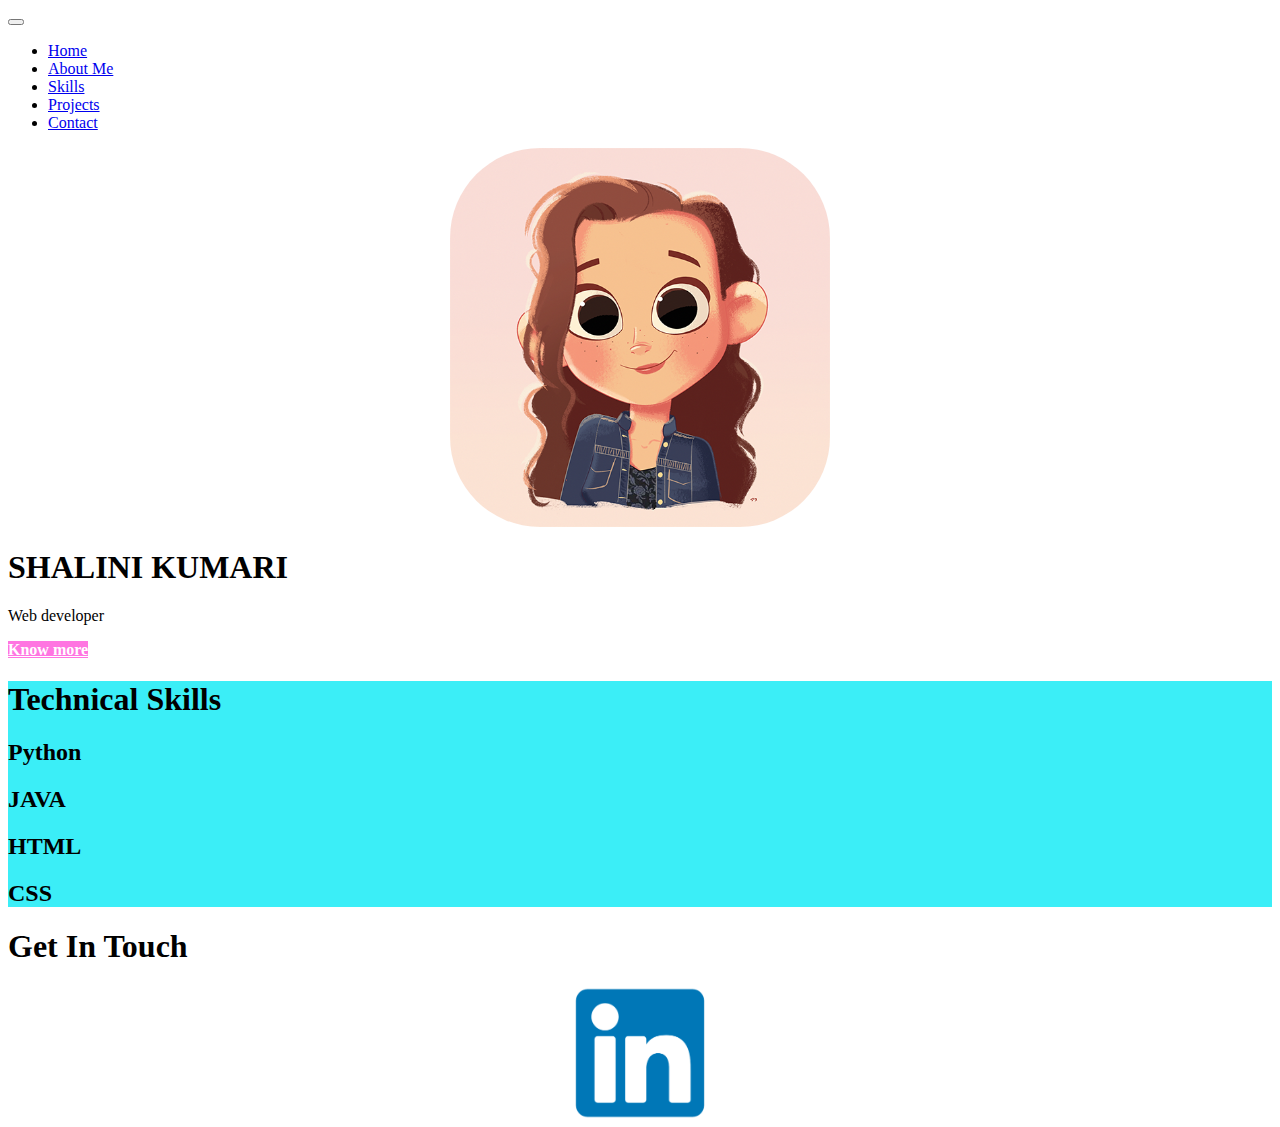
<file: index.html>
<!doctype html>
<html lang="en">
  <head>
    <!-- Required meta tags -->
    <meta charset="utf-8">
    <meta name="viewport" content="width=device-width, initial-scale=1, shrink-to-fit=no">

    <link rel="stylesheet" href="./css/portfolio.css">
    <link rel="stylesheet" href="https://stackpath.bootstrapcdn.com/bootstrap/4.5.0/css/bootstrap.min.css" integrity="sha384-9aIt2nRpC12Uk9gS9baDl411NQApFmC26EwAOH8WgZl5MYYxFfc+NcPb1dKGj7Sk" crossorigin="anonymous">

    <title>Shalini Kumari</title>
  </head>
  <body>
    

    <nav class="navbar navbar-expand-lg navbar-light bg-light">
        
        <button class="navbar-toggler" type="button" data-toggle="collapse" data-target="#navbarNav" aria-controls="navbarNav" aria-expanded="false" aria-label="Toggle navigation">
          <span class="navbar-toggler-icon"></span>
        </button>
        <div class="collapse navbar-collapse" id="navbarNav">
          <ul class="navbar-nav">
            <li class="nav-item active">
              <a class="nav-link" href="#">Home</a>
            </li>
            <li class="nav-item">
              <a class="nav-link" href="#">About Me</a>
            </li>
            <li class="nav-item">
                <a class="nav-link" href="#">Skills</a>
              </li>
              <li class="nav-item">
                <a class="nav-link" href="#">Projects</a>
              </li>
            <li class="nav-item">
              <a class="nav-link" href="#">Contact</a>
            </li>
            
          </ul>
        </div>
      </nav>
      <div class="jumbotron">
          <div class="text-center">
          <img src="./images/img.png" alt="img" height=30% width=30%>
        <h1 class="display-4 text-center">SHALINI KUMARI</h1>
        <p class="lead text-center">Web developer</p>
        
        <a class="btn-lg button" href="#" role="button">Know more</a>
    </div>
      </div>

      <div class="skills">
          <h1 class="text-center">Technical Skills</h1>
          <h2 class="text-center">Python</h2>
          <h2 class="text-center">JAVA</h2>

          <h2 class="text-center">HTML</h2>

          <h2 class="text-center">CSS</h2>



      </div>
      <div >

        <h1 class="text-center">Get In Touch</h1>
        <a href="https://www.linkedin.com/in/shalinikumari50/"><img src="./images/linkedIn.png" class="space" alt="img" height=20% width=20%></a>
        
        
    </div>
    <script src="https://code.jquery.com/jquery-3.5.1.slim.min.js" integrity="sha384-DfXdz2htPH0lsSSs5nCTpuj/zy4C+OGpamoFVy38MVBnE+IbbVYUew+OrCXaRkfj" crossorigin="anonymous"></script>
    <script src="https://cdn.jsdelivr.net/npm/popper.js@1.16.0/dist/umd/popper.min.js" integrity="sha384-Q6E9RHvbIyZFJoft+2mJbHaEWldlvI9IOYy5n3zV9zzTtmI3UksdQRVvoxMfooAo" crossorigin="anonymous"></script>
    <script src="https://stackpath.bootstrapcdn.com/bootstrap/4.5.0/js/bootstrap.min.js" integrity="sha384-OgVRvuATP1z7JjHLkuOU7Xw704+h835Lr+6QL9UvYjZE3Ipu6Tp75j7Bh/kR0JKI" crossorigin="anonymous"></script>
  </body>
</html>
</file>
<file: css/portfolio.css>
.button{
    
    
    background-color: #ff75e1;
    color: white;
    font-weight: bold;
}

img{
    display: block;
    margin-left: auto;
    margin-right: auto;
    border-radius: 90px;
}



.skills{
    background-color: #3beef7;
}
</file>
